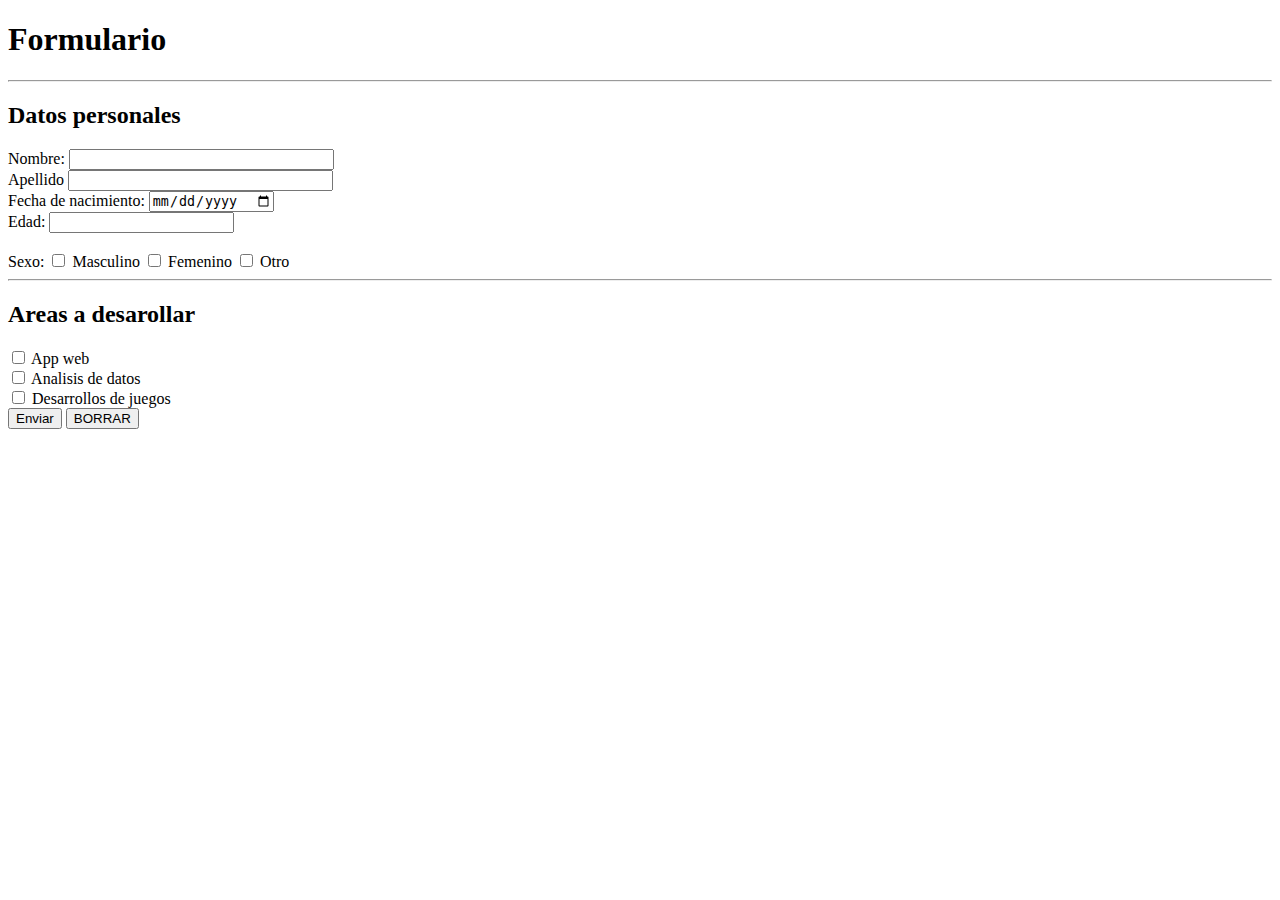
<file: templates/formulario.html>
<!DOCTYPE html>
<html lang="en">
<head>
    <meta charset="UTF-8">
    <meta name="viewport" content="width=device-width, initial-scale=1.0">
    <title>Formulario</title>
</head>
<body>
<h1>Formulario</h1> 
<hr>
<h2> Datos personales</h2>
    <form action="link">
<label for="firstname">Nombre:</label>
    <input size="30" type="text" name="firstname" id="firstname" ><br>
    <label for="firstname">Apellido</label>
    <input size="30" type="text" name="firstname" id="firstname"> <br>
    <label for="date">
        Fecha de nacimiento:
    <input type="date"> <br>
    <label for="edad">Edad:<label>
    <input size="1" type="number" > <br>
    <br>
    Sexo:
    <input type="checkbox" name="opcion1" value="1"> Masculino
    <input type="checkbox" name="opcion2" value="2"> Femenino
    <input type="checkbox" name="opcion3" value="3"> Otro <br>
<hr>
<h2>Areas a desarollar</h2>
    <input type="checkbox" name="opcion1" value="1"> App web <br>
    <input type="checkbox" name="opcion2" value="2"> Analisis de datos <br>
    <input type="checkbox" name="opcion3" value="3"> Desarrollos de juegos <br>

    
    
    <input type="submit" value="Enviar">
    <input type="reset" value="BORRAR">
</form>
</body>
</html>
</file>
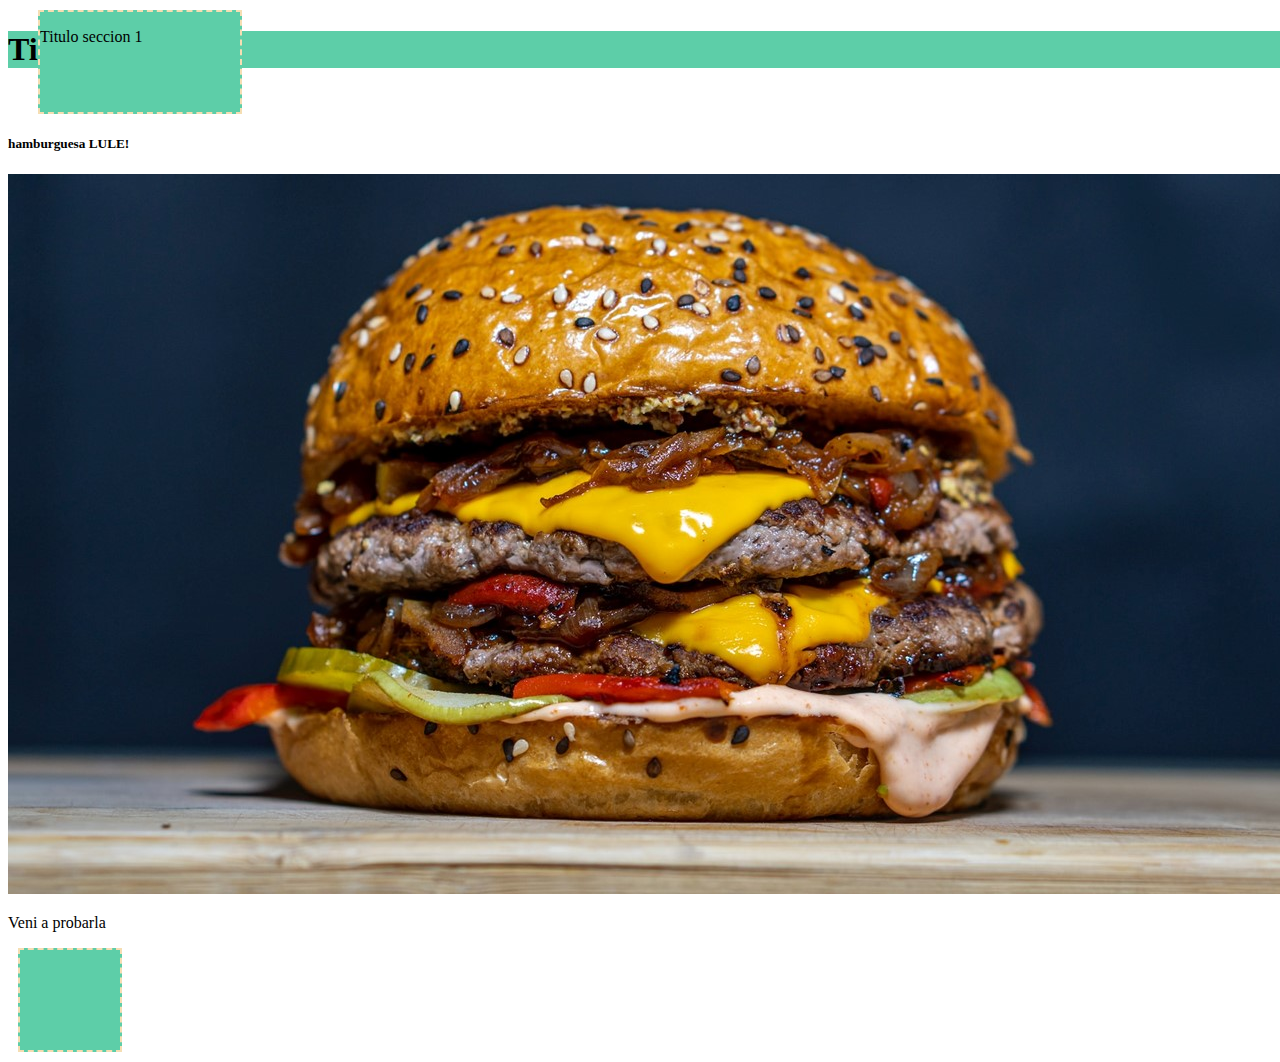
<file: templates/galeria.html>
<!DOCTYPE html>
<html lang="en">
<head>
    <meta charset="UTF-8">
    <meta name="viewport" content="width=device-width, initial-scale=1.0">
    <title> Galeria</title>
    <link rel="stylesheet" href="../css/galeria.css">
</head>
<body>

    <header>
        <h1 id="titulo">Titulo LULE</h1>
    </header>
    <section class="selector-1">
        <p>Titulo seccion 1</p>
    </section>

    <div class="card">
        <h5>hamburguesa LULE!</h5>
        <img src="../img/hamburguesa.jpg" alt="hamburhguesa">
        <p>Veni a probarla</p>
    </div>
    

    <section class="selector-3">

    </section>
</body>
</html>
</file>
<file: css/galeria.css>
header{
    position: fixed;
    padding: 0px;
    margin-top: 0px;
    width: 100%;
}

.selector-1{
    width: 200px;
    max-width: 100%;
    height: 100px;
    background-color: #5dcea8;
    border: 2px dashed wheat;
    margin: 10px;
    position: relative;
    left: 20px;
}

.selector-2{

}

.selector-3{
    width: 100px;
    max-width: 100%;
    height: 100px;
    background-color: #5dcea8;
    border: 2px dashed wheat;
    margin: 10px;
}

#titulo{
    position: relative;
    width: 100%;
    height: auto;
}

h1{
    position: absolute;
    background-color: #5dcea8;
}

.card img{
    
}
</file>
